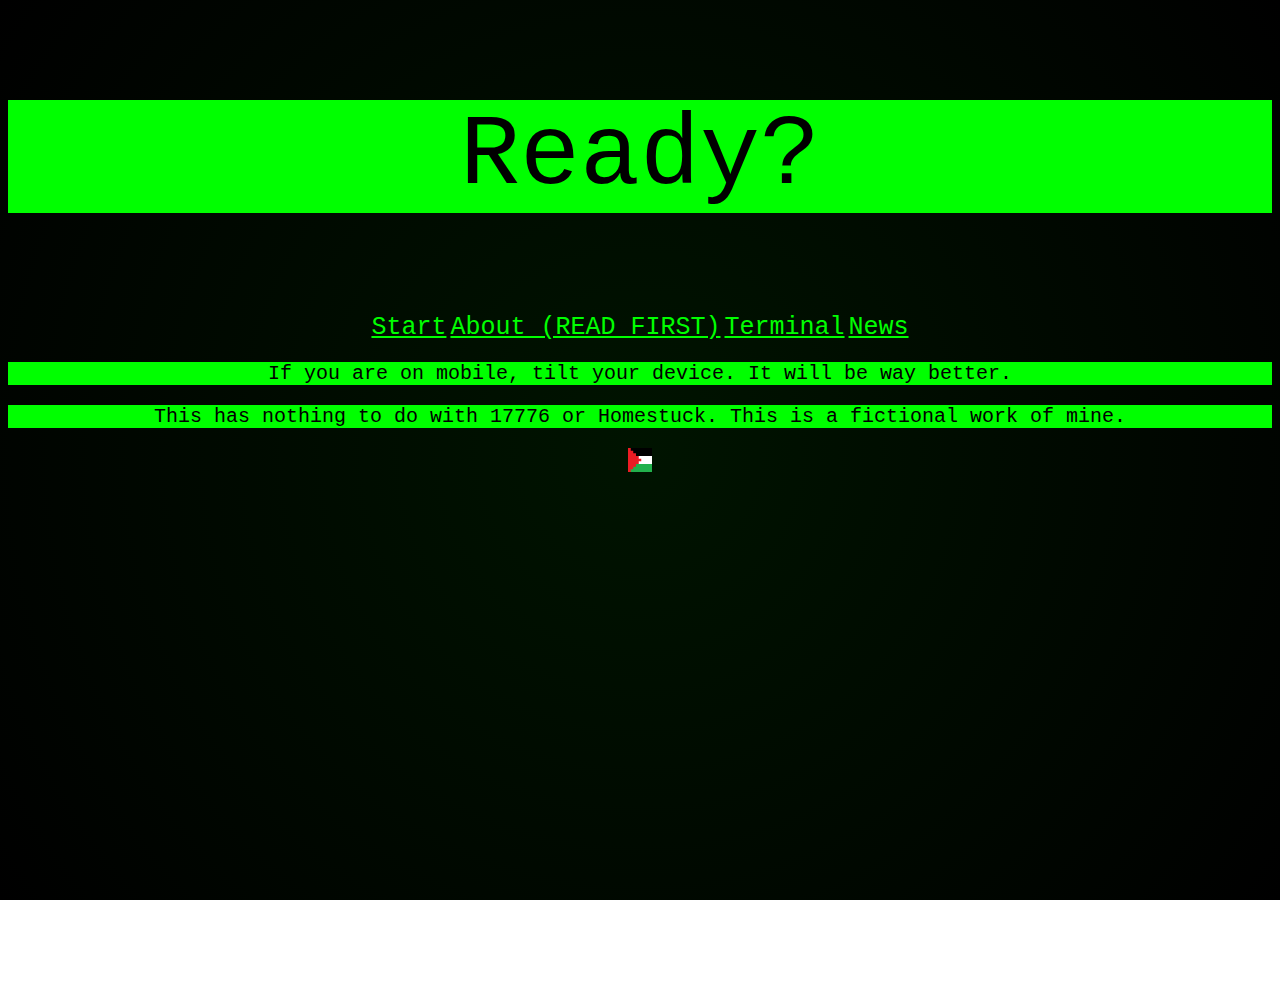
<file: index.html>
<!DOCTYPE html>
<html lang="en">
<head>
    <meta charset="UTF-8">
    <meta name="viewport" content="width=device-width, initial-scale=1.0">
    <title>17776stuck</title>
    <link rel="stylesheet" href="style2.css">
    <link rel="icon" href="favicon.ico">
</head>
<body>
    <p class="ad">Ready?</p>
    <div class="youre">
        <a href="main.html">Start</a>
        <a href="about.html">About (READ FIRST)</a>
        <a href="terminal.html">Terminal</a>
        <a href="news.html">News</a>
    </div>
    <p class="ad2">If you are on mobile, tilt your device. It will be way better.</p>
    <p class="ad2">This has nothing to do with 17776 or Homestuck. This is a fictional work of mine.</p>
    <div class="arouy">
        <a href="freep.html"><img src="pixel_ps_2.png" height="24px" title="Free Palestine!"></a>
    </div>
    
</body>
</html>
</file>
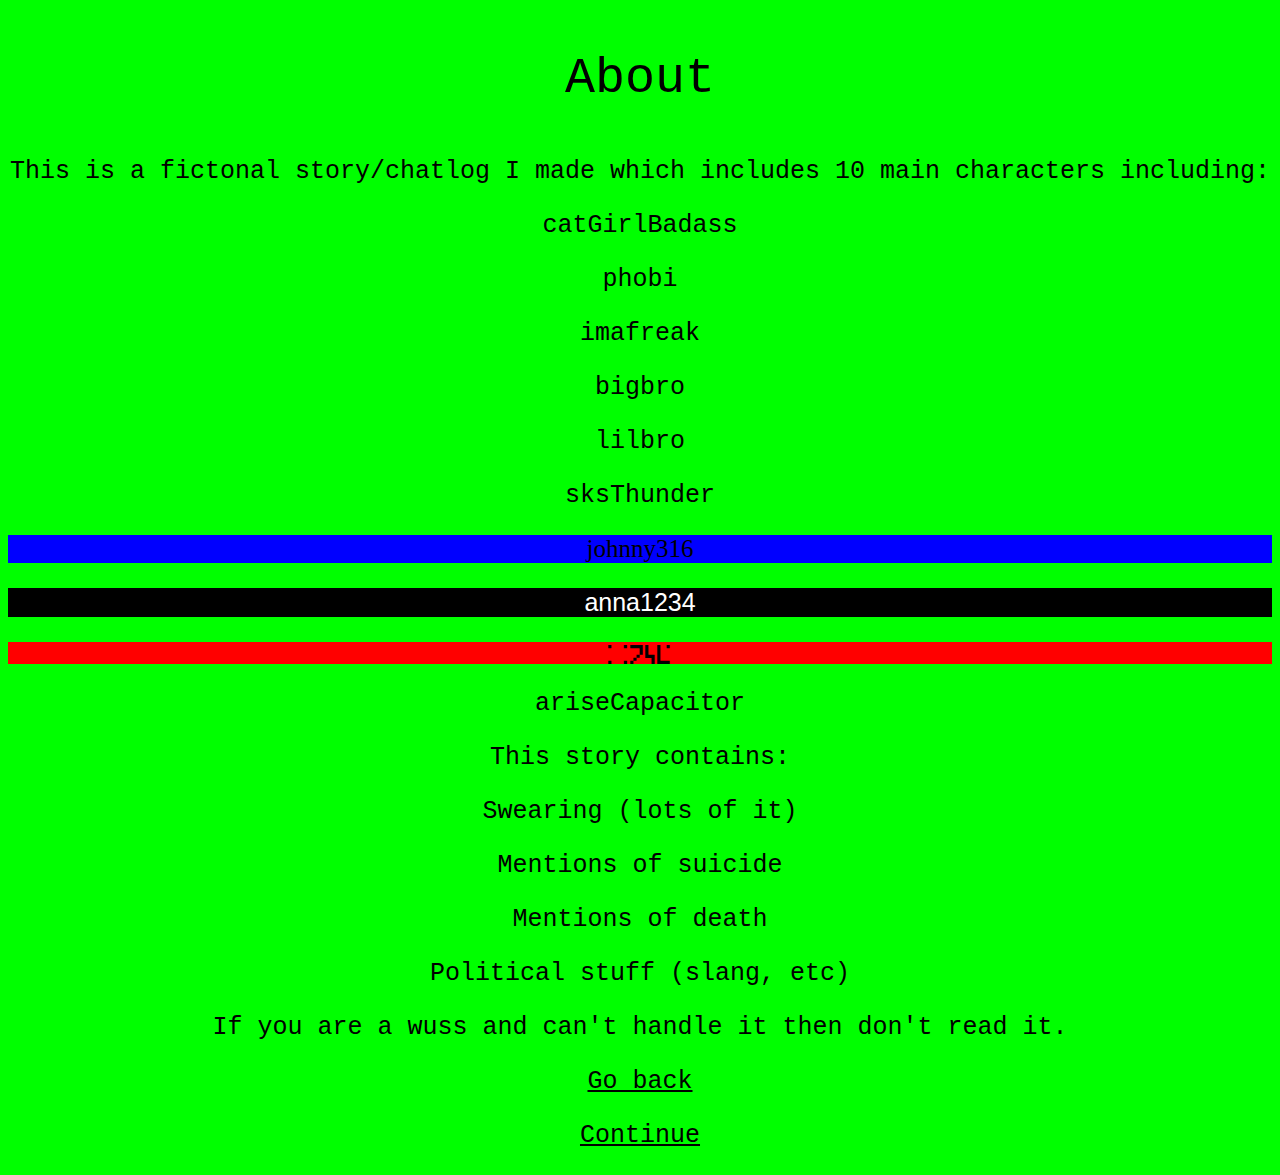
<file: about.html>
<!DOCTYPE html>
<html lang="en">
<head>
    <meta charset="UTF-8">
    <meta name="viewport" content="width=device-width, initial-scale=1.0">
    <title>ABOUT</title>
    <link rel="stylesheet" href="aboutstyle.css">
<body>
    <p class="ab">About</p>
    <p>This is a fictonal story/chatlog I made which includes 10 main characters including:</p>
    <p>catGirlBadass</p>
    <p>phobi</p>
    <p>imafreak</p>
    <p>bigbro</p>
    <p>lilbro</p>
    <p>sksThunder</p>
    <p class="johnny">johnny316</p>
    <p class="anna">anna1234</p>
    <p class="rose">rose</p>
    <p class="capi">ariseCapacitor</p>
    <p>This story contains:</p>
    <p>Swearing (lots of it)</p>
    <p>Mentions of suicide</p>
    <p>Mentions of death</p>
    <p>Political stuff (slang, etc)</p>
    <p>If you are a wuss and can't handle it then don't read it.</p>
    <a href="index.html">Go back</a>
    <a href="trolled.html">Continue</a>
</body>
</html>
</file>
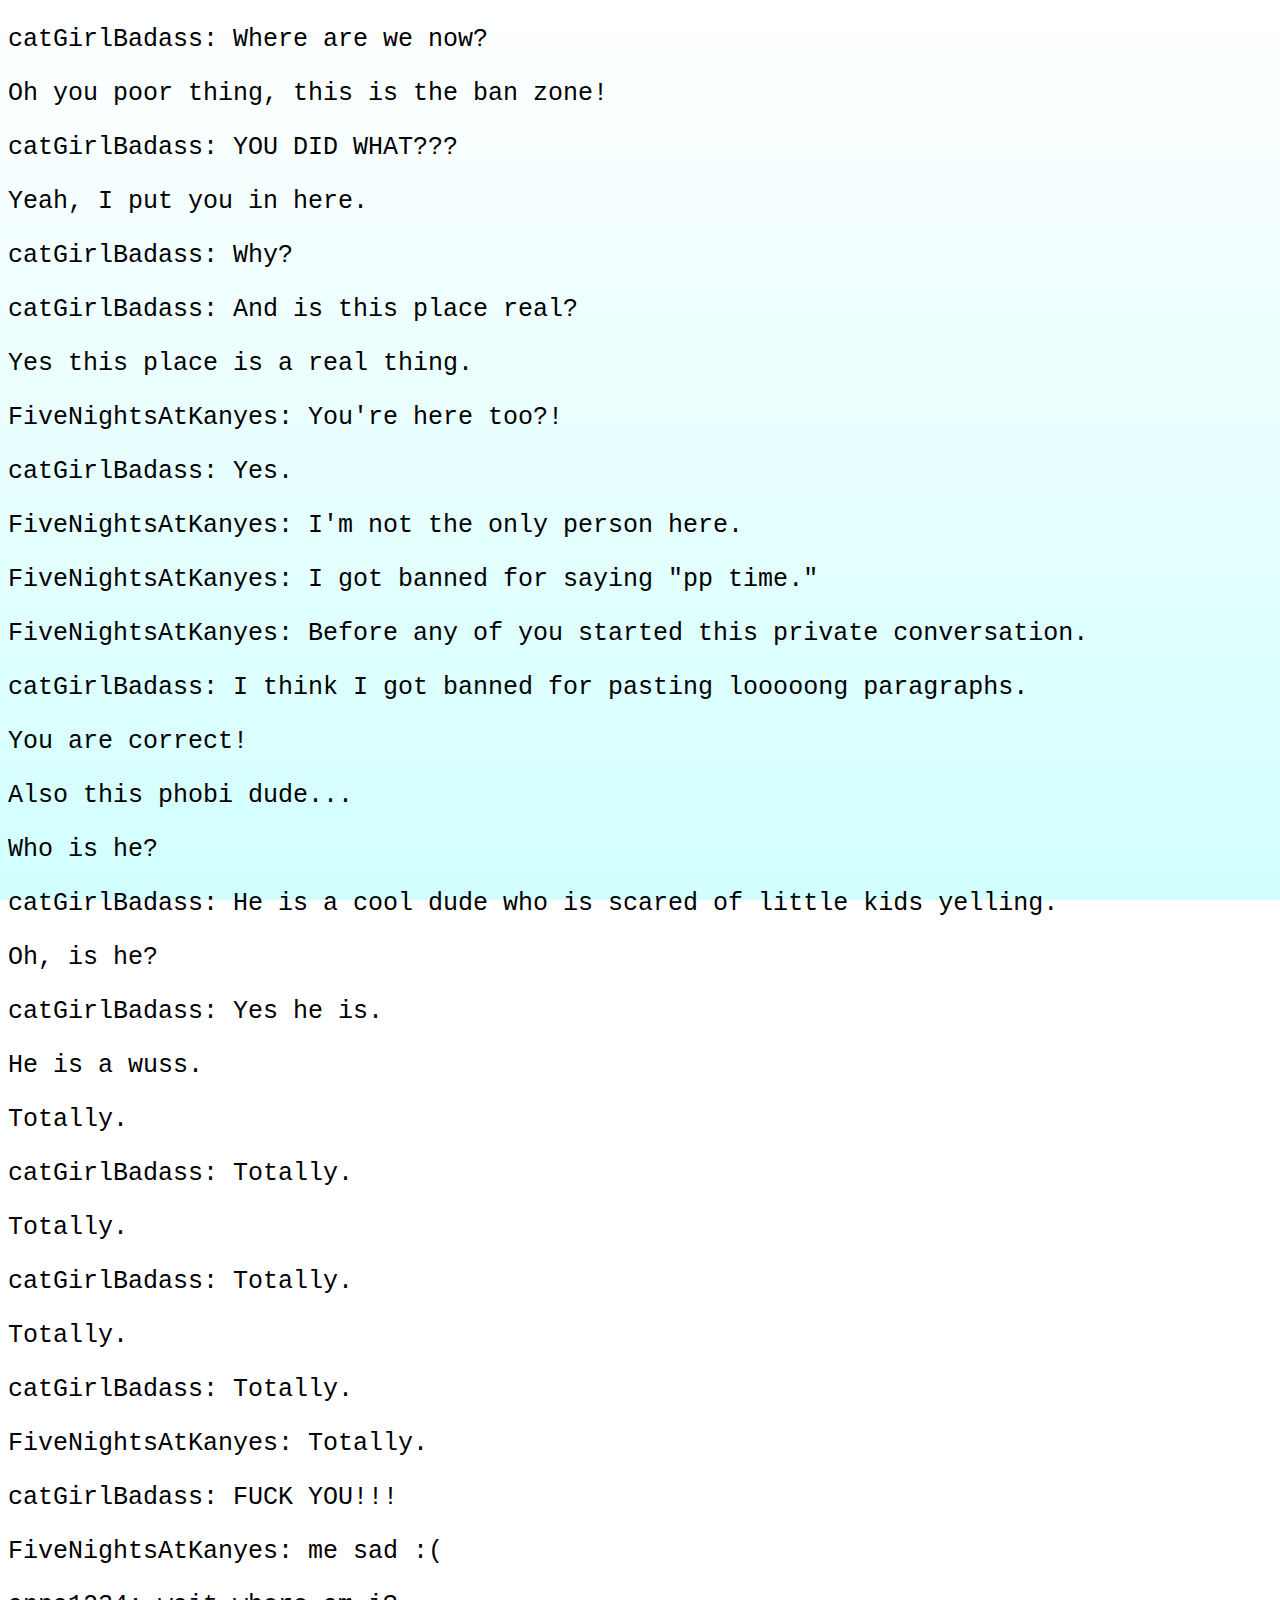
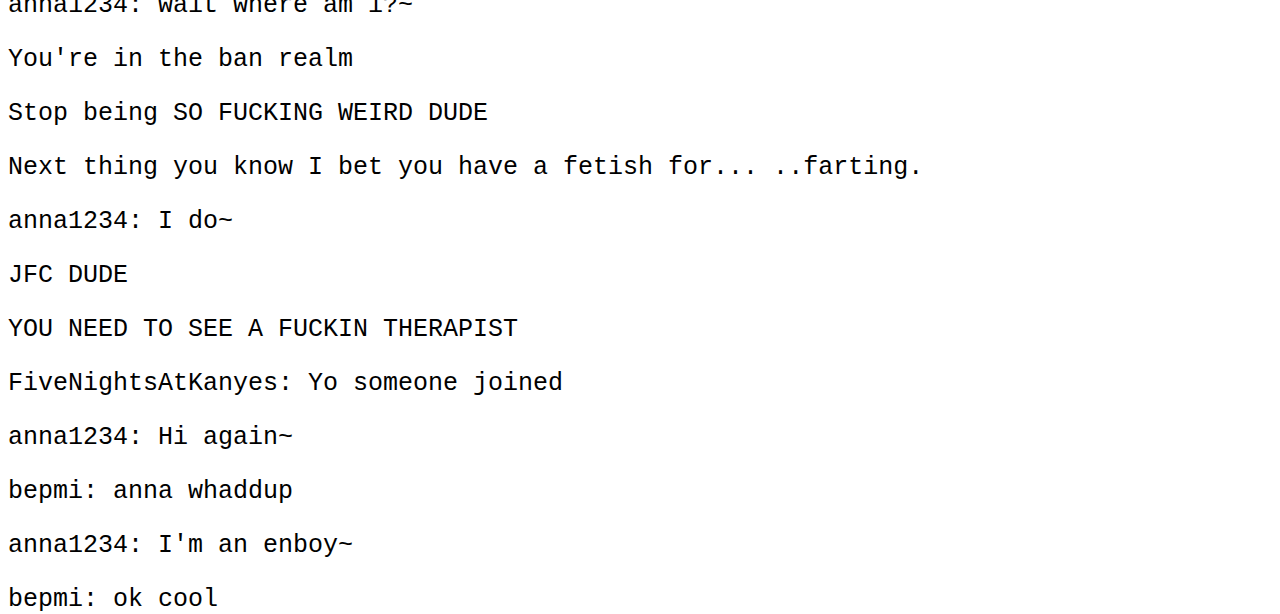
<file: alternative.html>
<!DOCTYPE html>
<html lang="en">
<head>
    <meta charset="UTF-8">
    <meta name="viewport" content="width=device-width, initial-scale=1.0">
    <title>Alternate Reality?</title>
    <link rel="stylesheet" href="alternstyle.css">
</head>
<body>
    <p>catGirlBadass: Where are we now?</p>
    <p>Oh you poor thing, this is the ban zone!</p>
    <p>catGirlBadass: YOU DID WHAT???</p>
    <p>Yeah, I put you in here.</p>
    <p>catGirlBadass: Why?</p>
    <p>catGirlBadass: And is this place real?</p>
    <p>Yes this place is a real thing.</p>
    <p>FiveNightsAtKanyes: You're here too?!</p>
    <p>catGirlBadass: Yes.</p>
    <p>FiveNightsAtKanyes: I'm not the only person here.</p>
    <p>FiveNightsAtKanyes: I got banned for saying &quot;pp time.&quot;</p>
    <p>FiveNightsAtKanyes: Before any of you started this private conversation.</p>
    <p>catGirlBadass: I think I got banned for pasting looooong paragraphs.</p>
    <p>You are correct!</p>
    <p>Also this phobi dude...</p>
    <p>Who is he?</p>
    <p>catGirlBadass: He is a cool dude who is scared of little kids yelling.</p>
    <p>Oh, is he?</p>
    <p>catGirlBadass: Yes he is.</p>
    <p>He is a wuss.</p>
    <p>Totally.</p>
    <p>catGirlBadass: Totally.</p>
    <p>Totally.</p>
    <p>catGirlBadass: Totally.</p>
    <p>Totally.</p>
    <p>catGirlBadass: Totally.</p>
    <p>FiveNightsAtKanyes: Totally.</p>
    <p>catGirlBadass: FUCK YOU!!!</p>
    <p>FiveNightsAtKanyes: me sad :&lpar;</p>
    <p>anna1234: wait where am i?~</p>
    <p>You're in the ban realm</p>
    <p>Stop being SO FUCKING WEIRD DUDE</p>
    <p>Next thing you know I bet you have a fetish for... ..farting.</p>
    <p>anna1234: I do~</p>
    <p>JFC DUDE</p>
    <p>YOU NEED TO SEE A FUCKIN THERAPIST</p>
    <P>FiveNightsAtKanyes: Yo someone joined</P>
    <p>anna1234: Hi again~</p>
    <p>bepmi: anna whaddup</p>
    <p>anna1234: I'm an enboy~</p>
    <p>bepmi: ok cool</p>
</body>
</html>
</file>
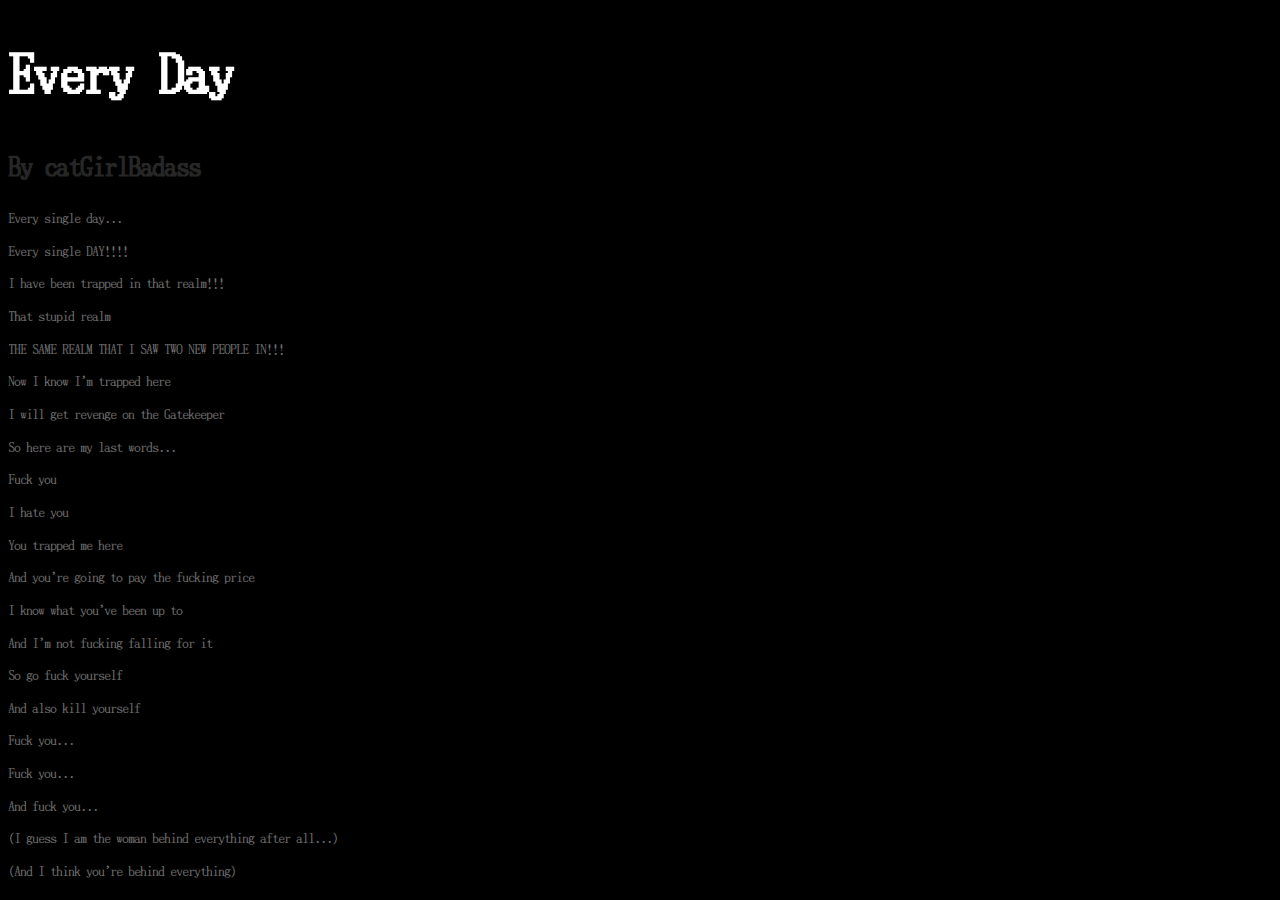
<file: everyday.html>
<!DOCTYPE html>
<html lang="en">
<head>
    <meta charset="UTF-8">
    <meta name="viewport" content="width=device-width, initial-scale=1.0">
    <title>Every Day</title>
    <link rel="stylesheet" href="everydaystyle.css">
</head>
<body>
    <h1>Every Day</h1>
    <h2>By catGirlBadass</h2>
    <p>Every single day...</p>
    <p>Every single DAY!!!!</p>
    <p>I have been trapped in that realm!!!</p>
    <p>That stupid realm</p>
    <p>THE SAME REALM THAT I SAW TWO NEW PEOPLE IN!!!</p>
    <p>Now I know I'm trapped here</p>
    <p>I will get revenge on the Gatekeeper</p>
    <p>So here are my last words...</p>
    <p>Fuck you</p>
    <p>I hate you</p>
    <p>You trapped me here</p>
    <p>And you're going to pay the fucking price</p>
    <p>I know what you've been up to</p>
    <p>And I'm not fucking falling for it</p>
    <p>So go fuck yourself</p>
    <p>And also kill yourself</p>
    <p>Fuck you...</p>
    <p>Fuck you...</p>
    <p>And fuck you...</p>
    <p>&lpar;I guess I am the woman behind everything after all...&rpar;</p>
    <p>&lpar;And I think you're behind everything&rpar;</p>
</body>
</html>
</file>
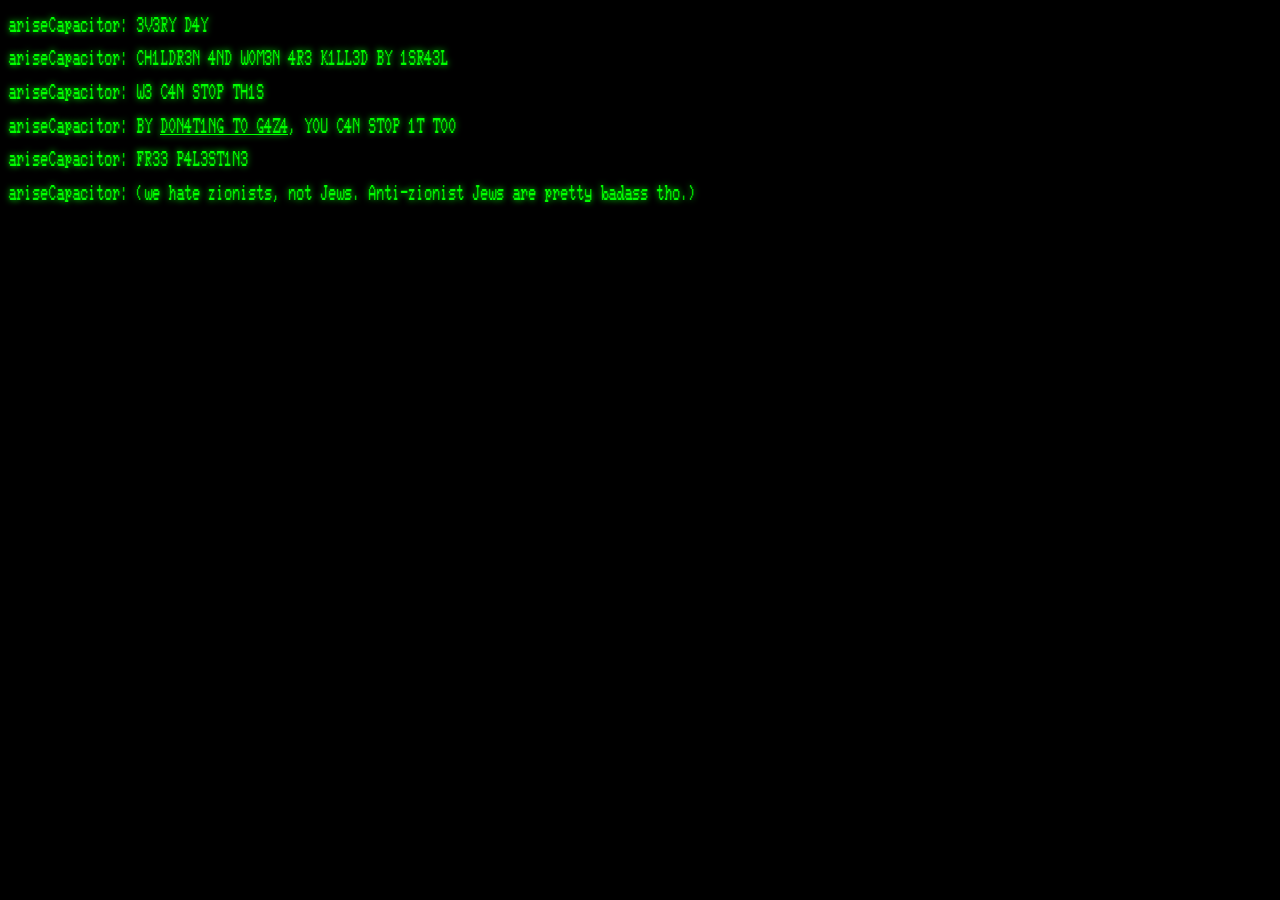
<file: freep.html>
<!DOCTYPE html>
<html lang="en">
<head>
    <meta charset="UTF-8">
    <meta name="viewport" content="width=device-width, initial-scale=1.0">
    <title>FR33 P4L3ST1N3</title>
    <link rel="stylesheet" href="frees.css">
</head>
<body>
    <p>ariseCapacitor: 3V3RY D4Y</p>
    <p>ariseCapacitor: CH1LDR3N 4ND WOM3N 4R3 K1LL3D BY 1SR43L</p>
    <p>ariseCapacitor: W3 C4N STOP TH1S</p>
    <p>ariseCapacitor: BY <a href="https://crisisrelief.un.org/en/donate-opt-crisis" style="color: rgb(0, 255, 0);">DON4T1NG TO G4Z4</a>, YOU C4N STOP 1T TOO</p>
    <p>ariseCapacitor: FR33 P4L3ST1N3</p>
    <p>ariseCapacitor: &lpar;we hate zionists, not Jews. Anti-zionist Jews are pretty badass tho.&rpar;</p>
</body>
</html>
</file>
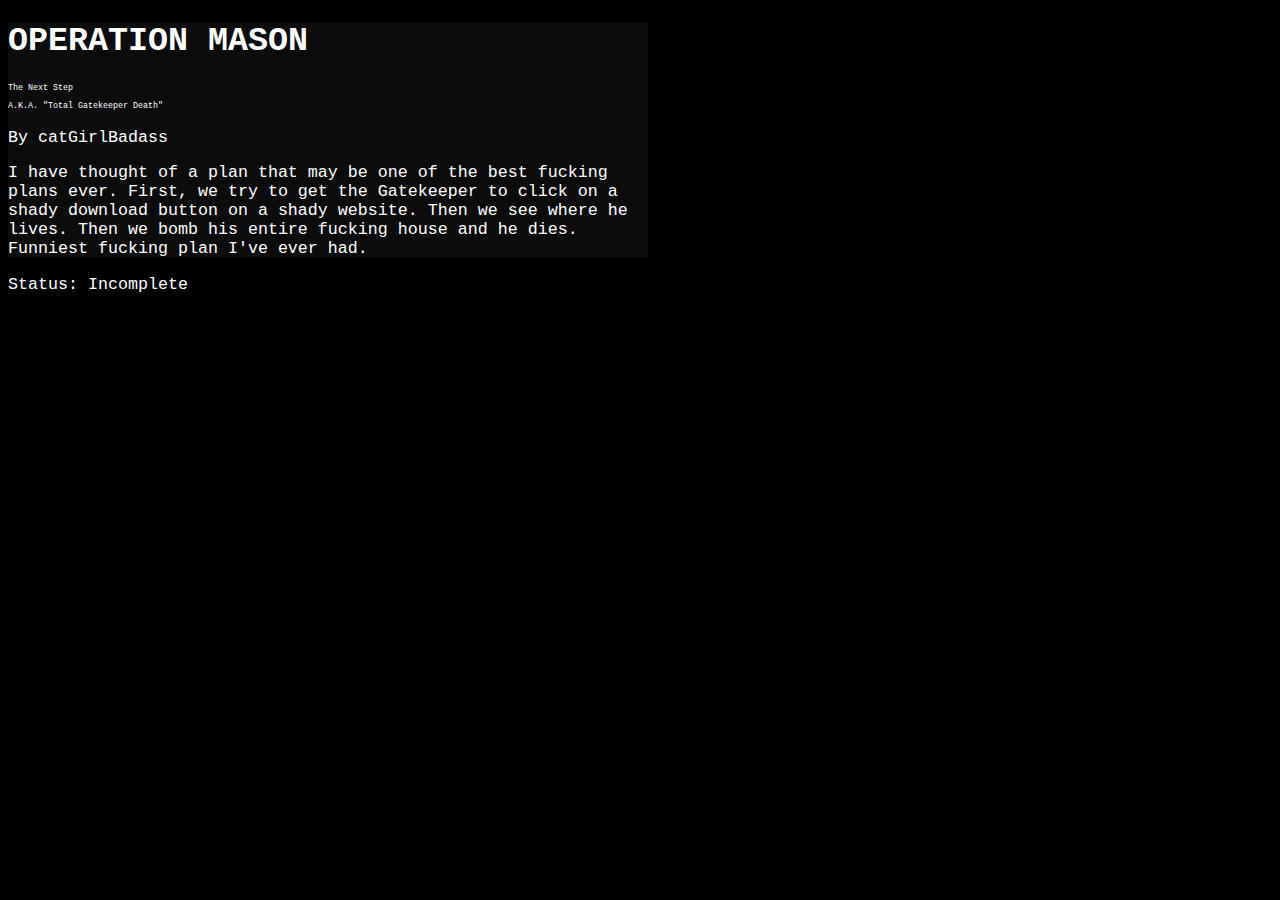
<file: MASON.html>
<!DOCTYPE html>
<html lang="en">
<head>
    <meta charset="UTF-8">
    <meta name="viewport" content="width=device-width, initial-scale=1.0">
    <title>OPERATION MASON</title>
    <link rel="stylesheet" href="MASONCSS.css">
</head>
<body>
    <div>
        <h1>OPERATION MASON</h1>
        <p class="smol">The Next Step</p>
        <p class="smol">A.K.A. "Total Gatekeeper Death"</p>
        <p>By catGirlBadass</p>
        <p>I have thought of a plan that may be one of the best fucking plans ever.
            First, we try to get the Gatekeeper to click on a shady download button on a shady website.
            Then we see where he lives. Then we bomb his entire fucking house and he dies. Funniest fucking plan I've ever had.
        </p>
        
    </div>
    <p>Status: Incomplete</p>
</body>
</html>
</file>
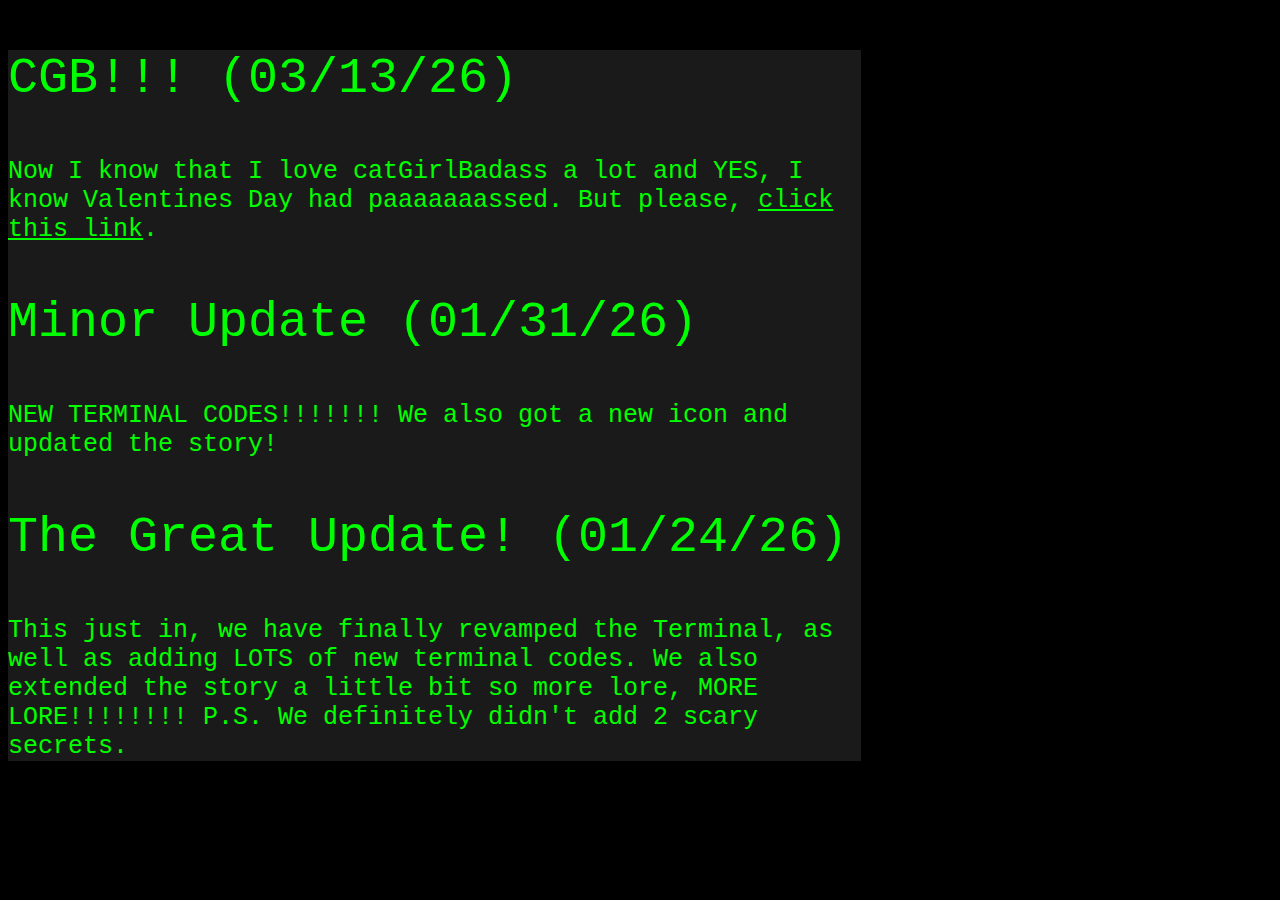
<file: news.html>
<!DOCTYPE html>
<html lang="en">
<head>
    <meta charset="UTF-8">
    <meta name="viewport" content="width=device-width, initial-scale=1.0">
    <link rel="stylesheet" href="news.css">
    <title>News</title>
</head>
<body>
    <div class="main">
        <div>
            <p class="head">CGB!!! (03/13/26)</p>
            <p>Now I know that I love catGirlBadass a lot and YES, I know Valentines Day had paaaaaaassed. But please, <a href="https://forms.gle/WFfV6tWkmxw46hnB7">click this link</a>.</p>
        </div>
        <div>
            <p class="head">Minor Update (01/31/26)</p>
            <p>NEW TERMINAL CODES!!!!!!! We also got a new icon and updated the story!</p>
        </div>
        <div>
            <p class="head">The Great Update! (01/24/26)</p>
            <p>This just in, we have finally revamped the Terminal, as well as adding LOTS of new terminal codes. We also
                extended the story a little bit so more lore, MORE LORE!!!!!!!! P.S. We definitely didn't add 2 scary secrets.</p>
        </div>
    </div>
</body>
</html>
</file>
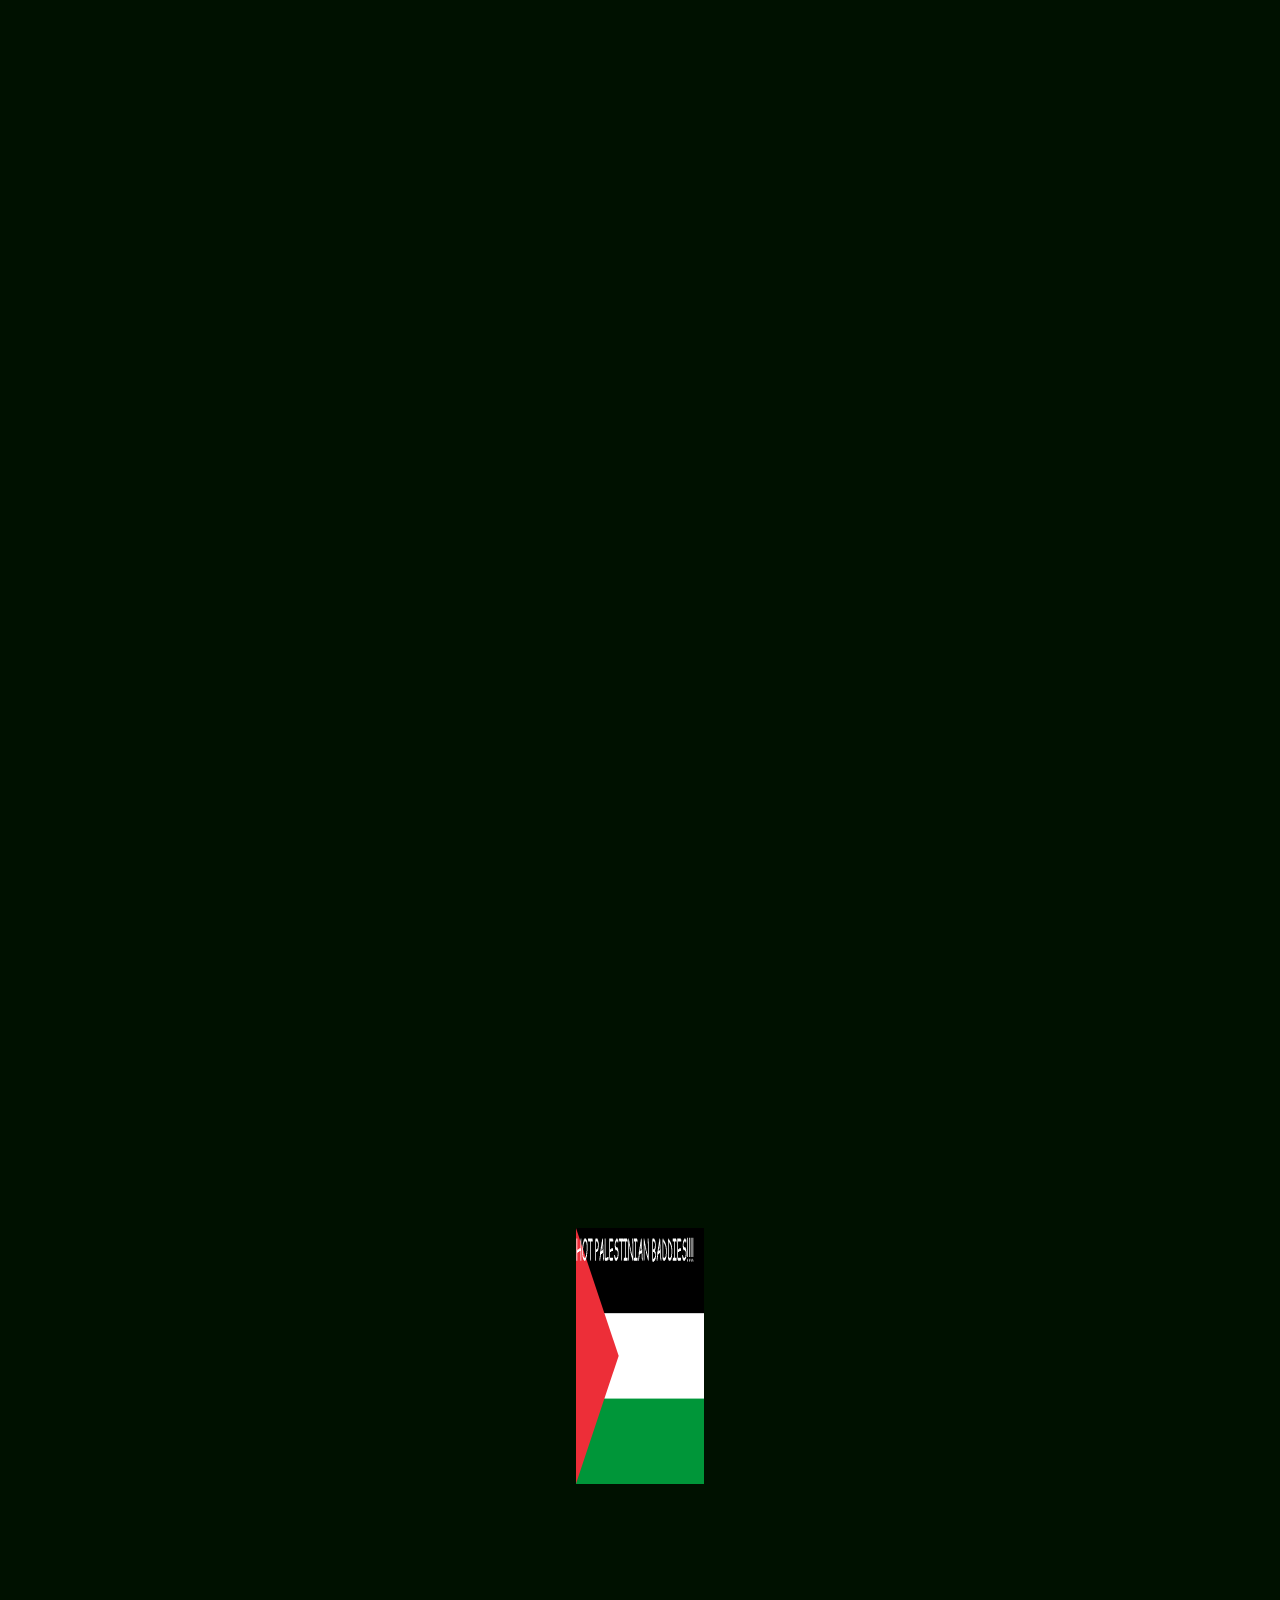
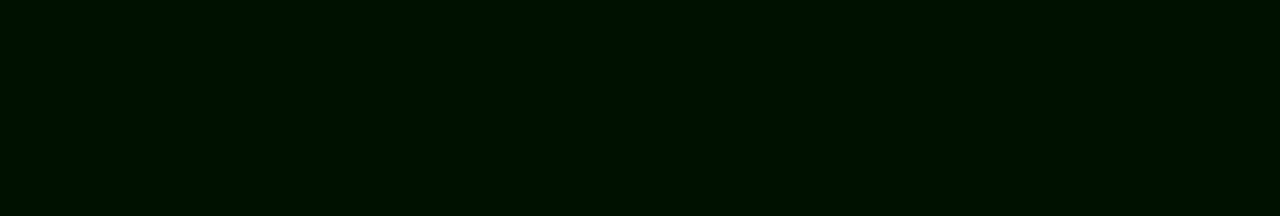
<file: origins.html>
<!DOCTYPE html>
<html lang="en">
<head>
    <meta charset="UTF-8">
    <meta name="viewport" content="width=device-width, initial-scale=1.0">
    <title>Origins</title>
    <link rel="stylesheet" href="origins.css">
</head>
<body>
    <div class="insanity">
        <iframe src="https://www.youtube.com/embed/BdmxpLUzTck" title="a tale" frameborder="0" allow="accelerometer; autoplay; clipboard-write; encrypted-media; gyroscope; picture-in-picture; web-share" referrerpolicy="strict-origin-when-cross-origin" allowfullscreen></iframe>
    </div>
    <div class="idiotsalign">
        <a href="everyday.html"><img src="HPB.png" style="width: 10vw;"></a>
    </div>
</body>
</html>
</file>
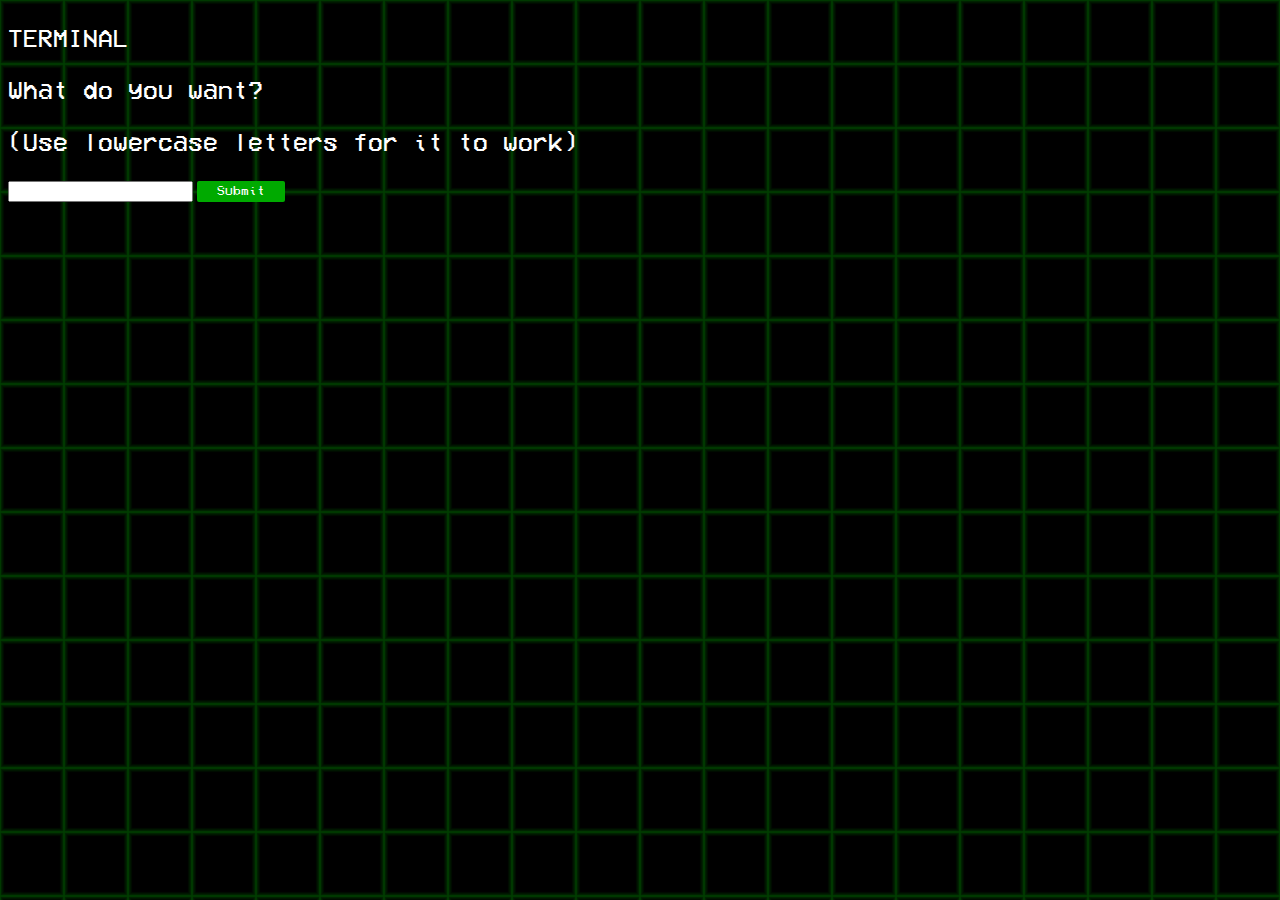
<file: terminal.html>
<!DOCTYPE html>
<html lang="en">
<head>
    <meta charset="UTF-8">
    <meta name="viewport" content="width=device-width, initial-scale=1.0">
    <title>Terminal</title>
    <link rel="stylesheet" href="term.css">
</head>
<body>
    <audio autoplay>
        <source src="i m soudn designer.mp3" type="audio/mpeg">
    </audio>
    <p class="TERMMMM">TERMINAL</p>
    <p>What do you want?</p>
    <p>(Use lowercase letters for it to work)</p>
    <div class="trans">
        <input type="text" id="you" autocomplete="off" autocapitalize="none">
        <button id="are" onclick="handle()">Submit</button>
    </div>
    
    <p id="gay"></p>

    <script>
        var text = document.getElementById("you");
        var button = document.getElementById("are");
        var label = document.getElementById("gay");

        function handle(){
            var text2 = text.value;

            if (text2 == "hi") {
                label.innerHTML = "Hi there!";
            } else if (text2 == "secret") {
                label.innerHTML = "You want a secret? Okay.";
                window.setTimeout(function(){
                    label.innerHTML = "";
                    window.open("secret/SECRET.mp3", '_blank').focus();
                }, 1000);
            } else if (text2 == "2023rewinder") {
                label.innerHTML = "I can't help with that. Get your own nostalgia.";
            } else if (text2 == "israel or palestine" || text2 == "israel" || text2 == "palestine") {
                label.innerHTML = "I'm a terminal. I don't have political beliefs. Unless...";
            } else if (text2 == "are you dense") {
                label.innerHTML = "No, I'm not dense.";
            } else if (text2 == "six") {
                label.innerHTML = "Don't say it...";
            } else if (text2 == "seven" && label.textContent == "Don't say it...") {
                label.innerHTML = "I TOLD YOU NOT TO SAY IT!!!";
            } else if (text2 == "go back") {
                window.location.href = "index.html";
            } else if (text2 == "momrael") {
                label.innerHTML = "what the hell is that???";
            } else if (text2 == "give me website" || text2 == "gatekeeper grant admin") {
                window.location.href = "alternative.html";
            } else if (text2 == "idol") {
                label.innerHTML = "";
                window.location.href = "https://docs.google.com/forms/d/e/1FAIpQLSchHVg04ctBqbok01LI5SdUPAZm_Z_VQ1-yto0m0kVuA8OuRA/viewform?usp=dialog"
            } else if (text2 == "thereisnothingleft") {
                label.innerHTML = "";
                window.location.href = "eye.html";
            } else if (text2 == "israelgpt" || text2 == "chatidf") {
                window.location.href = "https://chatgpt.com";
            } else if (text2 == "checkgoogle") {
                label.innerHTML = "";
                window.open("check17776stuck.gif", '_blank').focus();
            } else if (text2 == "i goon to mimi") {
                label.innerHTML = "THAT'S MY FUCKING GIRLFRIEND!!!!! >:(";
            } else if (text2 == "spunch bop") {
                label.innerHTML = "40 BENADRYLS 😂😂😂😂😂✌️";
            } else if (text2 == "tsundere") {
                label.innerHTML = "";
                window.open("tsundere3.webp", '_blank').focus();
            } else if (text2 == "gatekeeper on the mic") {
                label.innerHTML = "";
                window.open("gatekeeper on the mic.mp3", '_blank').focus();
            } else if (text2 == "thatssocool") {
                label.innerHTML = "";
                window.open("thatssocool.mp3", '_blank').focus();
            } else if (text2 == "neco arc") {
                label.innerHTML = "";
                window.open("burenyuu.mp3", '_blank').focus();
            } else if (text2 == "origins") {
                label.innerHTML = "";
                window.open("origins.html", '_blank').focus();
            } else if (text2 == "mason") {
                label.innerHTML = "";
                window.open("MASON.html", '_blank').focus();
            } else {
                label.innerHTML = "Error!";
            }
        }
    </script>
</body>
</html>
</file>
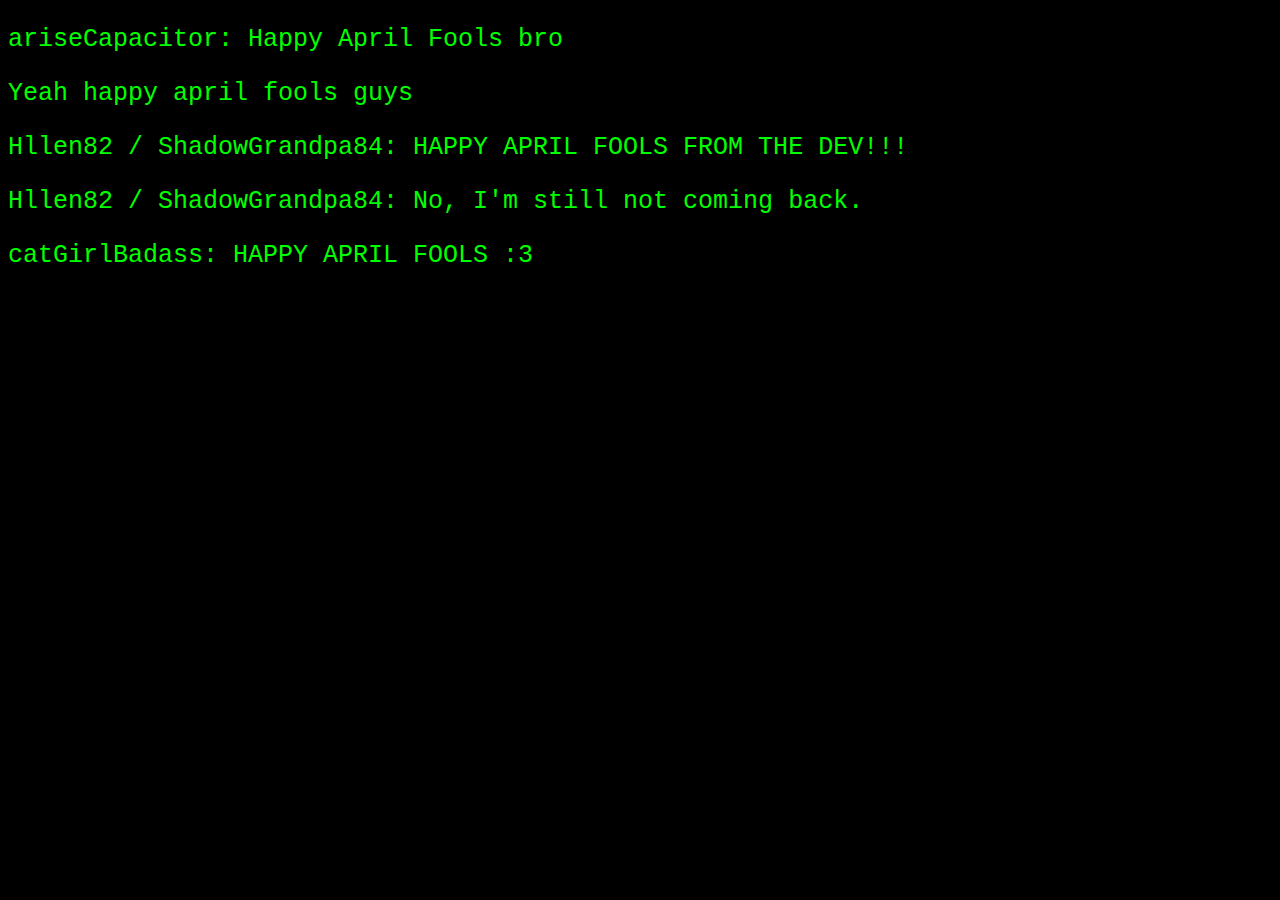
<file: trolled.html>
<!DOCTYPE html>
<html lang="en">
<head>
    <meta charset="UTF-8">
    <meta name="viewport" content="width=device-width, initial-scale=1.0">
    <link rel="stylesheet" href="style.css">
    <title>APRIL FOOLS</title>
</head>
<body>
    <p>ariseCapacitor: Happy April Fools bro</p>
    <p>Yeah happy april fools guys</p>
    <p>Hllen82 / ShadowGrandpa84: HAPPY APRIL FOOLS FROM THE DEV!!!</p>
    <p>Hllen82 / ShadowGrandpa84: No, I'm still not coming back.</p>
    <p>catGirlBadass: HAPPY APRIL FOOLS :3</p>
</body>
</html>
</file>
<file: style2.css>
body{
    background: #000000;
    background: radial-gradient(circle, rgba(0, 20, 0, 1) 0%, rgba(0, 0, 0, 1) 100%);
    background-attachment: fixed;
    height: 100vh;
}

.ad{
    color: rgb(0, 0, 0);
    background-color: rgb(0, 255, 0);
    font-family: 'Courier New', Courier, monospace;
    font-size: 100px;
    text-align: center;
}

.ad2{
    color: rgb(0, 0, 0);
    background-color: rgb(0, 255, 0);
    font-family: 'Courier New', Courier, monospace;
    font-size: 20px;
    text-align: center;
}

a{
    color: rgb(0, 255, 0);
    font-family: 'Courier New', Courier, monospace;
    font-size: 25px;
}

.youre{
    text-align: center;
}

.arouy{
    display: flex;
    justify-content: center;
}
</file>
<file: aboutstyle.css>
@font-face {
    font-family: enchantment;
    src: url(Fonts/minecraft-enchantment.ttf);
}

body{
    background-color: rgb(0, 255, 0);
}

p{
    color: rgb(0, 0, 0);
    font-family: 'Courier New', Courier, monospace;
    font-size: 25px;
    text-align: center;
}

.ab{
    font-size: 50px;
}

.johnny{
    background-color: blue;
    font-family: 'Comic Sans MS', cursive;
}

.anna{
    background-color: black;
    font-family: Verdana, Geneva, Tahoma, sans-serif;
    color: rgb(255, 255, 255);
}

.rose{
    background-color: red;
    font-family: enchantment;
}

a{
    color: rgb(0, 0, 0);
    font-family: 'Courier New', Courier, monospace;
    font-size: 25px;
    display: block;
    margin-top: 25px;
    margin-bottom: 25px;
    text-align: center;
}
</file>
<file: alternstyle.css>
body{
    background: #ffffff;
    background: linear-gradient(180deg, rgba(255, 255, 255, 1) 0%, rgba(209, 255, 254, 1) 100%);
    background-attachment: fixed;
    height: 100vh;
}

p{
    font-family: 'Courier New', Courier, monospace;
    color: black;
    font-size: 25px;
}

.israisra{
    cursor: pointer;
}
</file>
<file: everydaystyle.css>
@font-face {
    font-family: jpn;
    src: url(Fonts/Px437_DOS-V_re_ANK30.ttf);
}

body{
    background-color: black;
    font-family: jpn;
}

h1{
    font-size: calc(100 / 1920 * 100vw);
    color: white;
}

h2{ 
    font-size: calc(50 / 1920 * 100vw);
    color: rgb(39, 39, 39);
}

p{
    font-size: calc(25 / 1920 * 100vw);
    color: rgb(110, 110, 110);
}
</file>
<file: frees.css>
@font-face {
    font-family: jjj;
    src: url(Fonts/PxPlus_IBM_CGAthin-2y.ttf);
}

body{
    background-color: black;
    font-family: jjj;
    font-size: calc(25/1920 * 100vw);
    color: rgb(0, 255, 0);
    text-shadow: 0px 0px calc(10/1920 * 100vw) rgb(0, 255, 0);
}
</file>
<file: MASONCSS.css>
body{
    color: white;
    background-color: black;
    font-size: calc(25 / 1920 * 100vw);
    font-family: 'Courier New', Courier, monospace;
}

div{
    width: 50vw;
    background-color: rgba(255, 255, 255, 0.048);
}
h1{
    font-size: 2em;
}

.smol{
    font-size: 0.5em;
}

img{
    vertical-align: text-bottom;
}
</file>
<file: news.css>
body{
    background-color: black;
}

body::-webkit-scrollbar{
    display: none;
}

p{
    color: rgb(0, 255, 0);
    font-family: 'Courier New', Courier, monospace;
    font-size: 25px;
}

a{
    color: rgb(0, 255, 0);
    font-family: 'Courier New', Courier, monospace;
    font-size: 25px;
}

.head{
    font-size: 50px;
}

.main{
    background-color: rgba(255, 255, 255, 0.103);
    width: 66.66666666vw;
}
</file>
<file: origins.css>
body{
    background-color: rgb(0, 17, 0);
}

div{
    height: 100vh;
    display: flex;
    justify-content: center;
    align-items: center;
}
</file>
<file: term.css>
@font-face {
    font-family: VCR;
    src: url(Fonts/VCR_OSD_MONO_1.001.ttf);
}

body{
    background-image: url(Square.png);
    background-size: 5%;
}

p{
    font-size: 25px;
    font-family: VCR;
    color: white;
}

#gay{
    color: red;
}

#are{
    background-color: rgb(0, 170, 0);
    color: rgb(255, 255, 255);
    font-family: VCR;
    padding-inline: 20px;
    padding-block: 3px;
    border: 0px;
    border-radius: 2px;
}

#are:hover{
    background-color: rgb(0, 121, 0);
}
</file>
<file: style.css>
body{
    background-color: black;
}

body::-webkit-scrollbar{
    display: none;
}

p, a{
    color: rgb(0, 255, 0);
    font-family: 'Courier New', Courier, monospace;
    font-size: 25px;
}

.angry{
    color: red;
}
</file>
